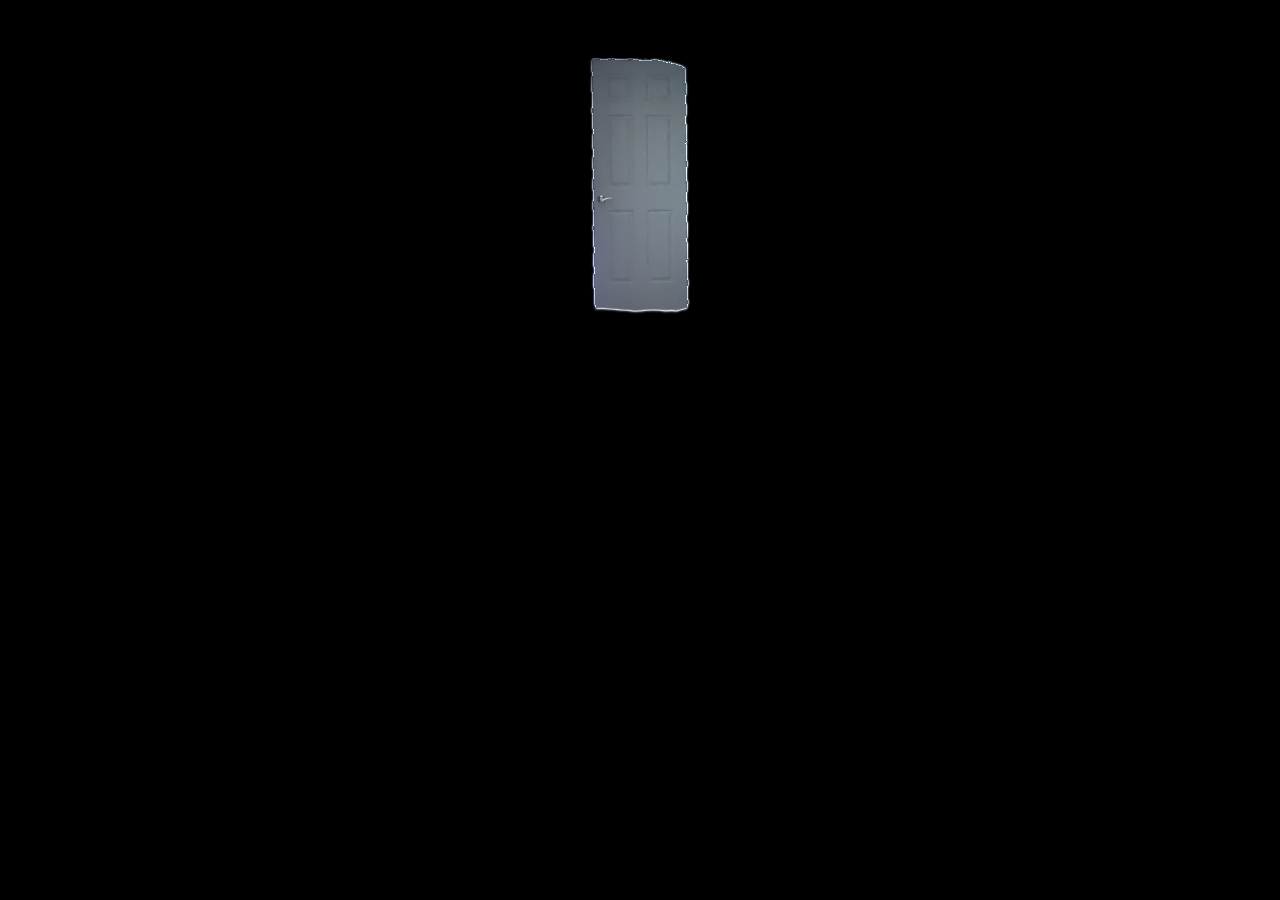
<file: index.html>
<!DOCTYPE html>
<html>
  <head>
    <meta charset="UTF-8">
    <meta name="viewport" content="width=device-width, initial-scale=1.0">
    <title>There is a door...</title>

    <link href="indexstyle.css" rel="stylesheet" type="text/css" media="all">
  </head>
    
    

  <body>
      <center>
      <a href="home.html"><img src="images/indeximg/woodendoor.png", width=256px, height=256px></a>
          </center>
    </body>
</html>
</file>
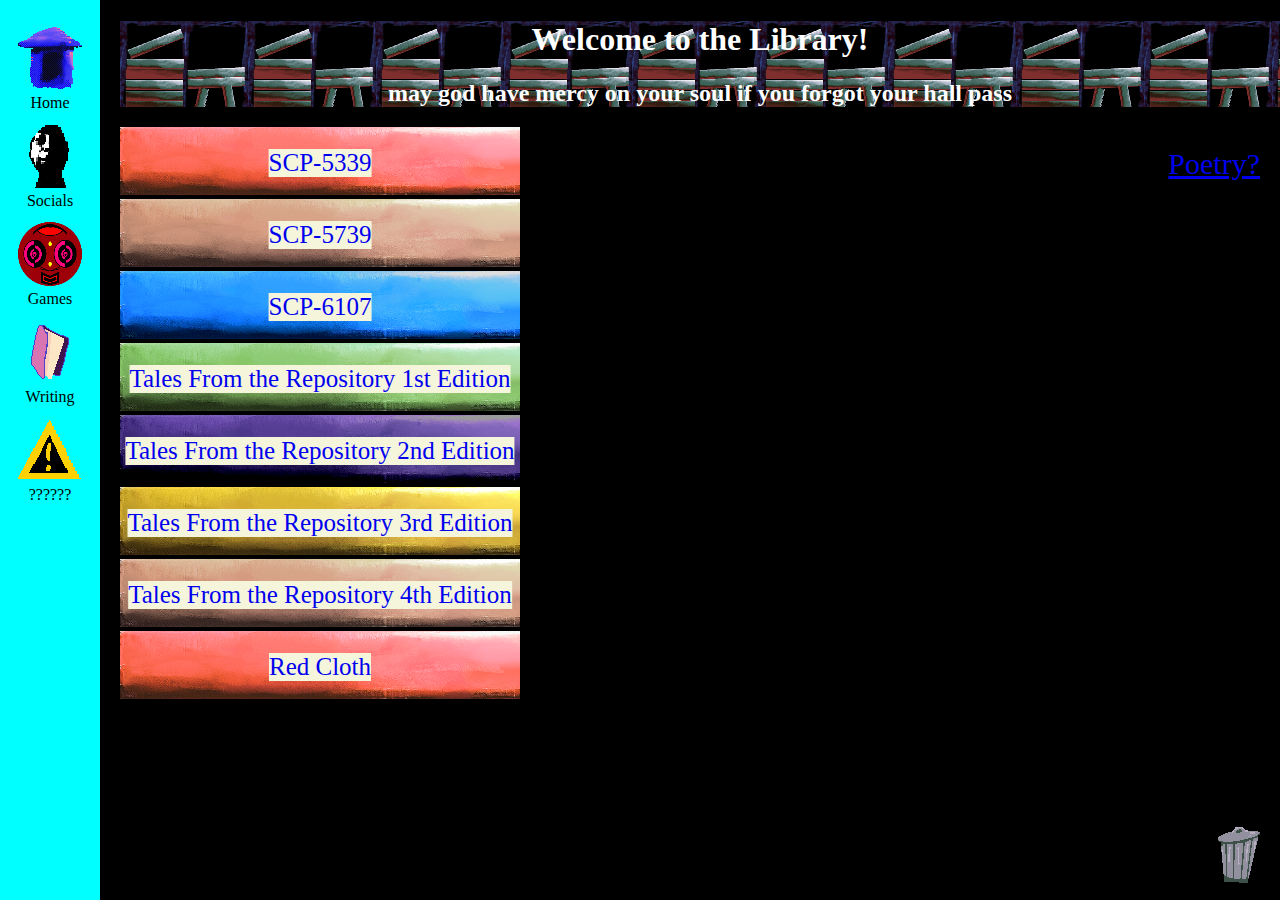
<file: writing.html>
<!DOCTYPE html>
<html>
  <head>
    <meta charset="UTF-8">
    <meta name="viewport" content="width=device-width, initial-scale=1.0">
    <title>The Library</title>

    <link href="/writingstyle.css" rel="stylesheet" type="text/css" media="all">
  </head>
    
          <audio autoplay loop class="audio">
               
  <source src="music/haircare.wav" type="audio/wav" />
</audio>
    
    <body>
        
        <div class="main">
            
            <div align=center class=pageTitle>
                    <h1>Welcome to the Library!</h1>
        <h2>may god have mercy on your soul if you forgot your hall pass</h2>
            </div>
            
            
            
          <!-- Side navigation -->
<div class="sidenav">
    <center>
  <a href="home.html"><img src="images/icons/home.png", width=64px, height=64px>Home</a>
  <a href="socials.html"><img src="images/icons/person01.png", width=64px, height=64px>Socials</a>
  <a href="games.html"><img src="images/icons/blood.png", width=64px, height=64px>Games</a>
  <a href="writing.html"><img src="images/icons/files.png", width=64px, height=64px>Writing</a>
  <a href="unknown.html"><img src="images/icons/danger.png", width=64px, height=64px>??????</a>
    </center>
</div>
    
            <div class=rightside><a href="writing/poetry.html">Poetry?</a></div>

            <div class=bookshelf>
                
                <div class=book>
                     <a href="http://scp-wiki.wikidot.com/scp-5339" target="_blank" rel="noopener noreferrer">
           <img src="images/bookcovers/bookcoverred.png">       
                    <div class=bookTitle>SCP-5339</div>
                         </a>
                </div>
                
                <div class=book>
                     <a href="https://scp-wiki.wikidot.com/scp-5739" target="_blank" rel="noopener noreferrer">
           <img src="images/bookcovers/bookcoverbeige.png">       
                    <div class=bookTitle>SCP-5739</div>
                         </a>
                </div>
                
                <div class=book>
                     <a href="https://scp-wiki.wikidot.com/scp-6107 " target="_blank" rel="noopener noreferrer">
           <img src="images/bookcovers/bookcoverblue.png">       
                    <div class=bookTitle>SCP-6107</div>
                         </a>
                </div>
                
                                <div class=book>
                     <a href="https://docs.google.com/document/d/1edJABwbQ_WGn4xDW4aVpM0M_6cisRi6efYgTaxxcjUg/edit?usp=sharing" target="_blank" rel="noopener noreferrer">
           <img src="images/bookcovers/bookcovergreen.png">       
                    <div class=bookTitle>Tales From the Repository 1st Edition</div>
                         </a>
                </div>
                
                 <div class=book>
                     <a href="https://docs.google.com/document/d/1T00k-qPnBzuh4SLyYfHYTWpoA06XX10bAdvMlisN8SY/edit?usp=sharing" target="_blank" rel="noopener noreferrer">
           <img src="images/bookcovers/bookcoverrpurple.png">       
                    <div class=bookTitle>Tales From the Repository 2nd Edition</div>
                         </a>
                </div>
                
                 <div class=book>
                     <a href="https://docs.google.com/document/d/1B1ZecGDC49_USqnJ1EI66C3lXV7u2NwK9PGfkEraey4/edit?usp=sharing" target="_blank" rel="noopener noreferrer">
           <img src="images/bookcovers/bookcoveryellow.png">       
                    <div class=bookTitle>Tales From the Repository 3rd Edition</div>
                         </a>
                </div>
                
                 <div class=book>
                     <a href="https://docs.google.com/document/d/1TIHn69UUOO0u-eDy6oL7GTfx9KeMu29gqIqvJVI9vkI/edit?usp=sharing" target="_blank" rel="noopener noreferrer">
           <img src="images/bookcovers/bookcoverbeige.png">       
                    <div class=bookTitle>Tales From the Repository 4th Edition</div>
                         </a>
                </div>
                
                                 <div class=book>
                     <a href="writing/redcloth.html" target="_blank" rel="noopener noreferrer">
           <img src="images/bookcovers/bookcoverred.png">       
                    <div class=bookTitle>Red Cloth</div>
                         </a>
                </div>
            
            </div>
            
        </div>

        <!--<div class="bottomstuff"></div>-->
        
        <div class="trashcan">
        <a href="trash.html"><img src="images/icons/trashcan.png", width=64px, height=64px></a>
            </div>
        
    </body>
</html>
</file>
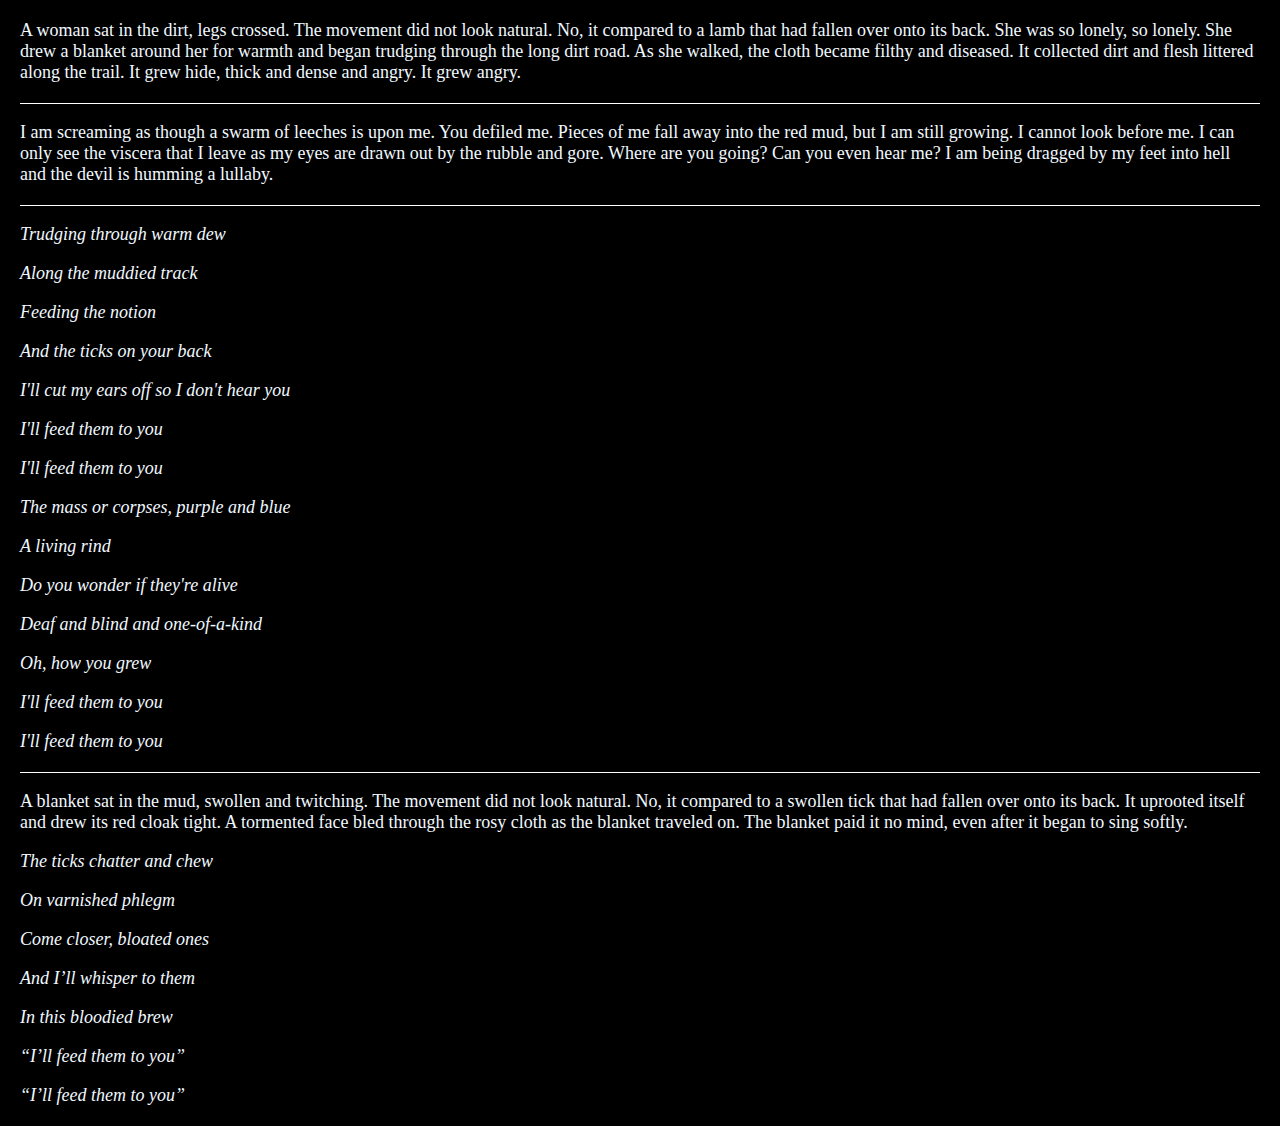
<file: writing/redcloth.html>
<!DOCTYPE html>
<html>
  <head>
    <meta charset="UTF-8">
    <meta name="viewport" content="width=device-width, initial-scale=1.0">
    <title>Red Cloth</title>

    <link href="/barestyle.css" rel="stylesheet" type="text/css" media="all">
  </head>
<body>
    
    <p>A woman sat in the dirt, legs crossed. The movement did not look natural. No, it compared to a lamb that had fallen over onto its back. She was so lonely, so lonely. She drew a blanket around her for warmth and began trudging through the long dirt road. As she walked, the cloth became filthy and diseased. It collected dirt and flesh littered along the trail. It grew hide, thick and dense and angry. It grew angry.</p>

    <div class="line"></div>
    
<p>I am screaming as though a swarm of leeches is upon me. You defiled me. Pieces of me fall away into the red mud, but I am still growing. I cannot look before me. I can only see the viscera that I leave as my eyes are drawn out by the rubble and gore. Where are you going? Can you even hear me? I am being dragged by my feet into hell and the devil is humming a lullaby.</p>

    <div class="line"></div>
  <i>  
<p>Trudging through warm dew</p>
<p>Along the muddied track</p>
<p>Feeding the notion</p>
<p>And the ticks on your back</p>
<p>I'll cut my ears off so I don't hear you</p>
<p>I'll feed them to you</p>
<p>I'll feed them to you</p>
    
<p>The mass or corpses, purple and blue
<p>A living rind
<p>Do you wonder if they're alive
<p>Deaf and blind and one-of-a-kind
<p>Oh, how you grew
<p>I'll feed them to you
<p>I'll feed them to you</p>
    </i>
    
    <div class="line"></div>
    
<p>A blanket sat in the mud, swollen and twitching. The movement did not look natural. No, it compared to a swollen tick that had fallen over onto its back. It uprooted itself and drew its red cloak tight. A tormented face bled through the rosy cloth as the blanket traveled on. The blanket paid it no mind, even after it began to sing softly.</p>

    <i>
<p>The ticks chatter and chew</p>
<p>On varnished phlegm</p>
<p>Come closer, bloated ones</p>
<p>And I’ll whisper to them</p>
<p>In this bloodied brew</p>
<p>“I’ll feed them to you”</p>
<p>“I’ll feed them to you”</p>
    </i>
        
</body>
    
            
</html>
</file>
<file: indexstyle.css>
body {
    background-color: black;
    padding-top: 50px;
}
</file>
<file: writingstyle.css>
body {
 margin: 0;
  padding: 0;
        height: 100%;
        background-color: black;
        /*background-image: url(images/portraitCJC.png);*/
        color: white;
}

h1{

    
}

.rightside{
    position:absolute;
        width: fit-content;
    height: fit-content;
    padding: 10px;
    margin: 10px;
    font-size: 30px;
    right: 0;
    font-family: Comic Sans MS;
    z-index: 1;
    
}

.pageTitle{
  background-image: url(images/bookshelf01.png);
}

.bookshelf{
      position: relative;
  text-align: center;
}

.book{
    position: relative;
    width: 400px;
   
    margin-top: 0px;
    
    
}

.bookTitle {
    width: max-content;
    height: fit-container;
    background-color:beige;
    font-size: 25px;
    
  position: absolute;
  top: 50%;
  left: 50%;
  transform: translate(-50%, -50%);
}

.trashcan{
    position: fixed;
    z-index: 1;
    bottom: 0;
    right: 0;
    margin: 10px;
}

.bottomstuff{
    background-image: url(cloudspink.png);
    position: relative;
    bottom:0;
    height: 30px;
    width: 100%;
}

.line{
    width: 100%;
height: 2px;
border-bottom: 1px solid white;
}

/* The sidebar menu */
.sidenav {

  height: 100%; /* Full-height: remove this if you want "auto" height */
  width: 100px; /* Set the width of the sidebar */
  position: fixed; /* Fixed Sidebar (stay in place on scroll) */
  z-index: 1; /* Stay on top */
  top: 0; /* Stay at the top */
  left: 0;
  background-color: aqua;
  overflow-x: hidden; /* Disable horizontal scroll */
  padding-top: 20px;
}

/* The navigation menu links */
.sidenav a {
  padding: 6px 8px 6px 8px;
    font-family: Comic Sans MS;
  text-decoration: none;
  font-size: 16px;
  color:black;
  display: block;
}

/* When you mouse over the navigation links, change their color */
.sidenav a:hover {
  color: blue;
    font-family: cursive;
    animation: pop 0.15s linear 1;
}

@keyframes pop{
  50%  {transform: scale(1.1);}
}


/* Style page content */
.main {
  margin-left: 120px; /* Same as the width of the sidebar */
    margin-right: 0px;
  padding: 0px 0px;
}

/* On smaller screens, where height is less than 450px, change the style of the sidebar (less padding and a smaller font size) */
@media screen and (max-height: 450px) {
  .sidenav {padding-top: 15px;}
  .sidenav a {font-size: 18px;}
}
</file>
<file: barestyle.css>
body {
 margin: 20px;
  padding: 0;
        height: 100%;
        background-color: black;
        color: aliceblue;
        font-size: 18px;
}

.line{
    width: 100%;
height: 2px;
border-bottom: 1px solid white;
}
</file>
